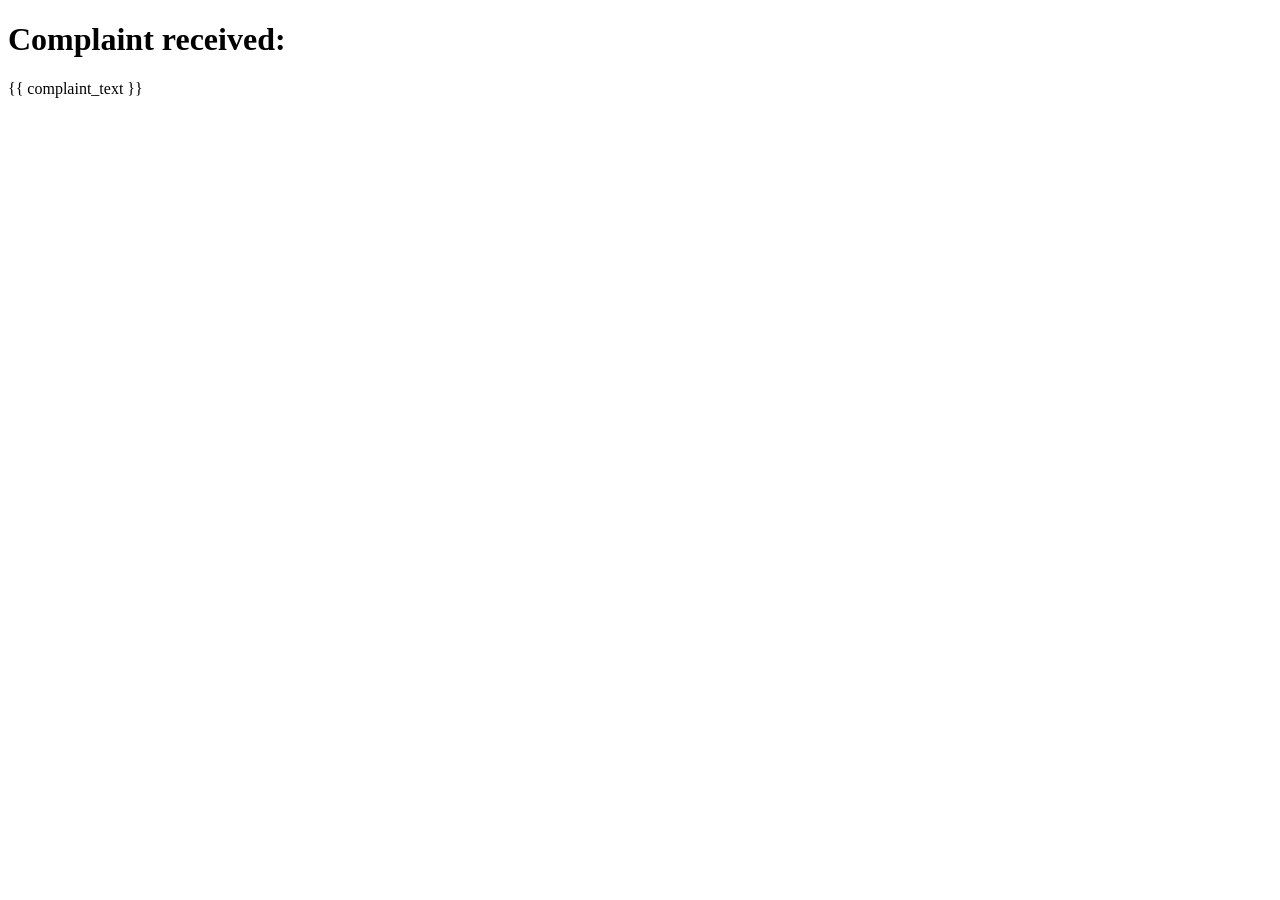
<file: templates/result.html>
<!DOCTYPE html>
<html lang="en">
<head>
    <meta charset="UTF-8">
    <meta name="viewport" content="width=device-width, initial-scale=1.0">
    <title>Complaint Result</title>
</head>
<body>
    <h1>Complaint received:</h1>
    <p>{{ complaint_text }}</p>
</body>
</html>
</file>
